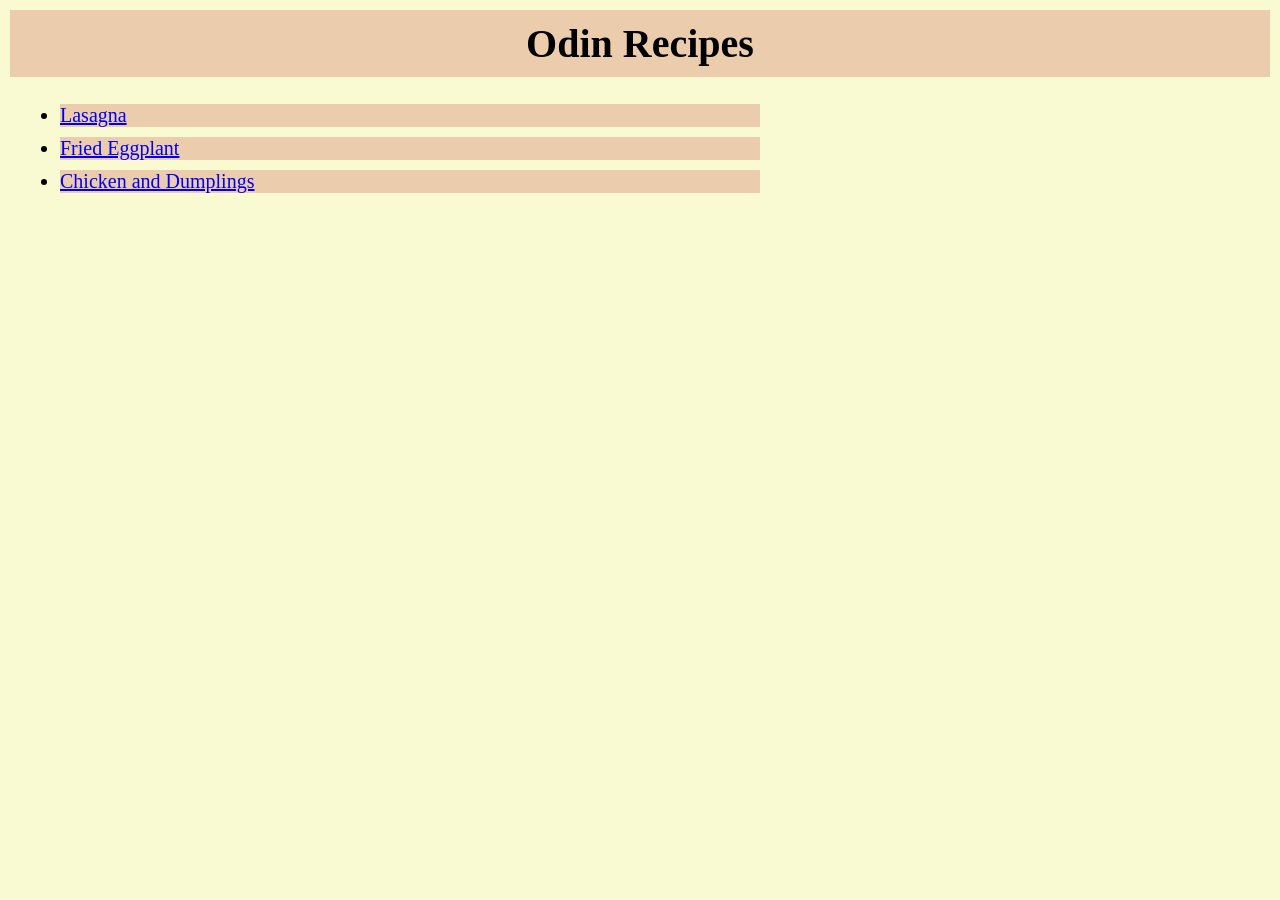
<file: index.html>
<!DOCTYPE html>
<html lang="en">
    <head>
        <meta charset="utf-8">
        <title>Odin Recipes</title>
        <link rel="stylesheet" href="./style.css">
    </head>

    <body>
        <h1>Odin Recipes</h1>
        <ul>
           <li><a href="./recipes/lasagna.html">Lasagna</a></li>
           <li><a href="./recipes/fried-eggplant.html">Fried Eggplant</a></li>
           <li><a href="./recipes/chicken-and-dumplings.html">Chicken and Dumplings</a></li> 
        </ul>
    </body>
</html>
</file>
<file: style.css>
html {
    background-color: lightgoldenrodyellow;
}

body {
    padding: 10px;
    font-size: 20px;
    margin: 0px;
}

h1 {
    padding: 10px;
    margin-top: 0px;
    text-align: center;
    background-color: hsl(30, 60%, 80%);
}

p {
    width: 760px;
}

li {
    width: 700px;
    margin: 10px;
    background-color: hsl(30, 60%, 80%);
}

img {
    height: 300px;
    width: auto;
}
</file>
